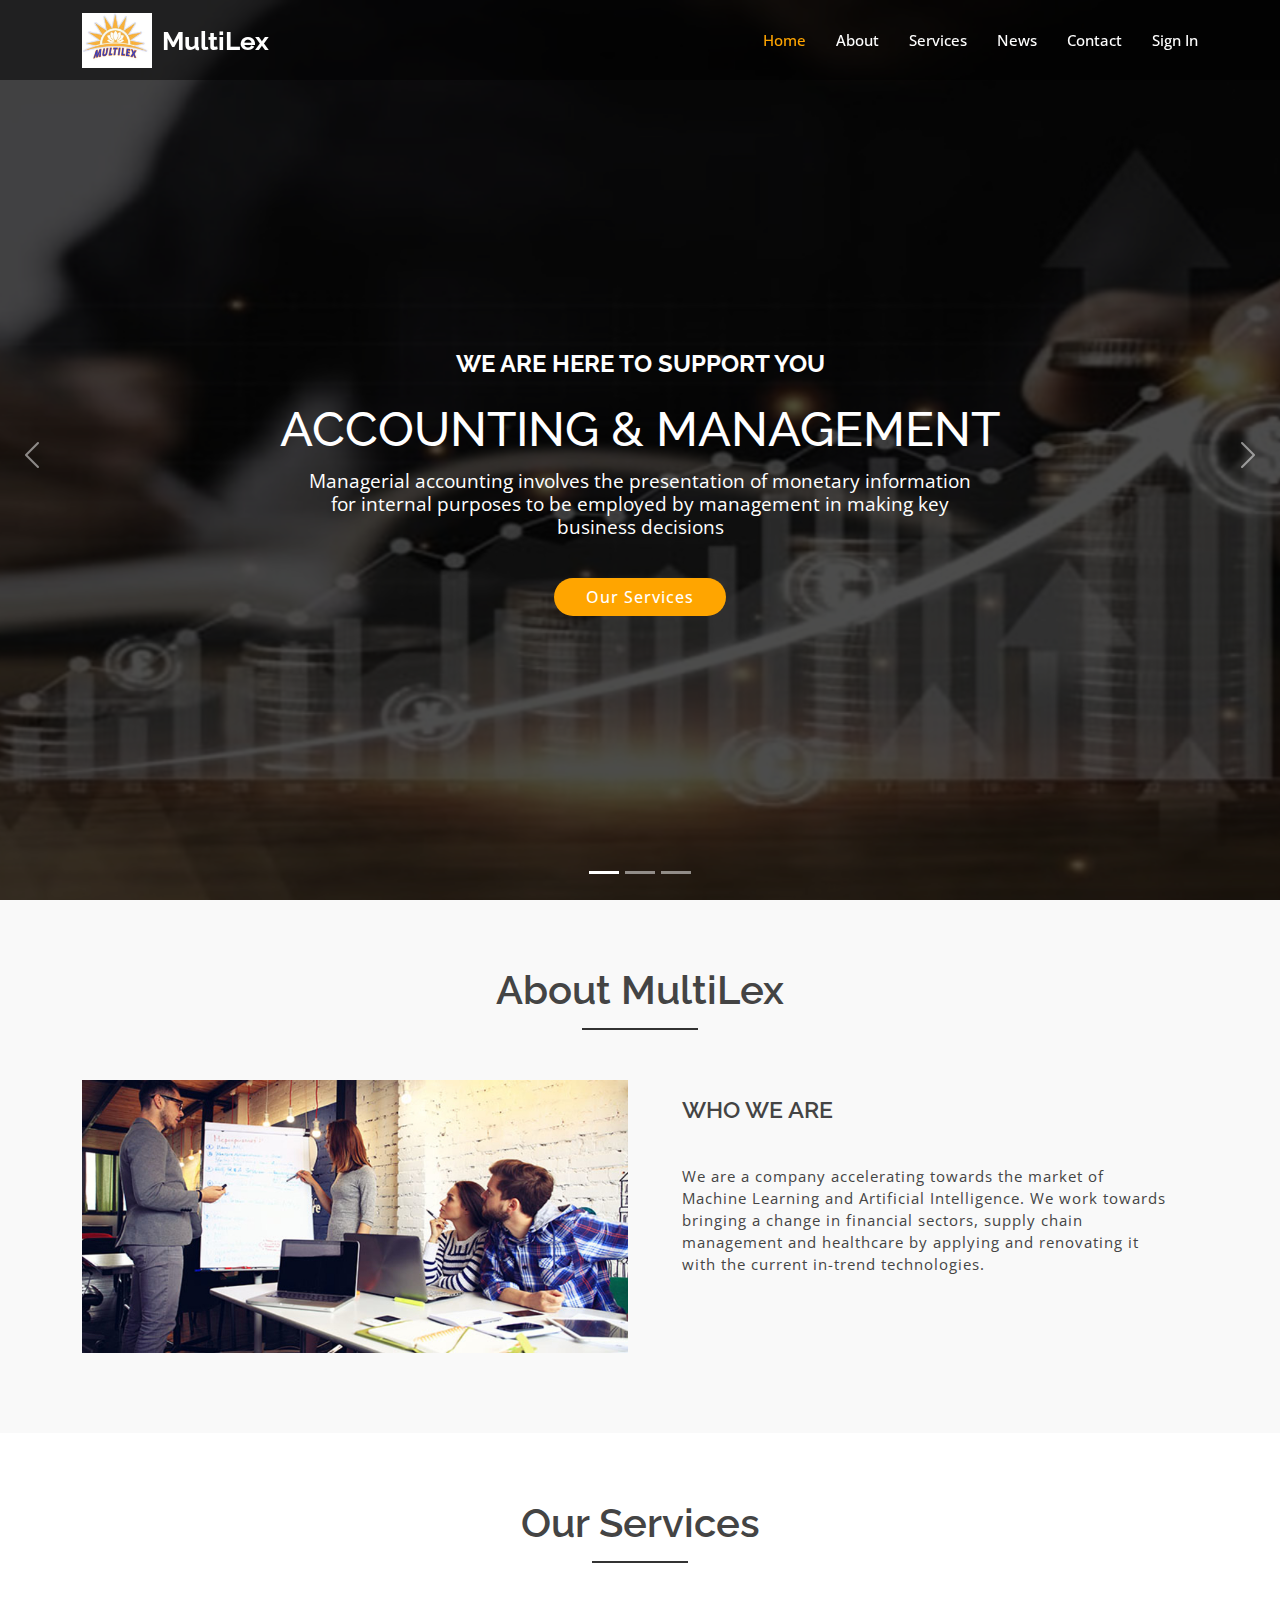
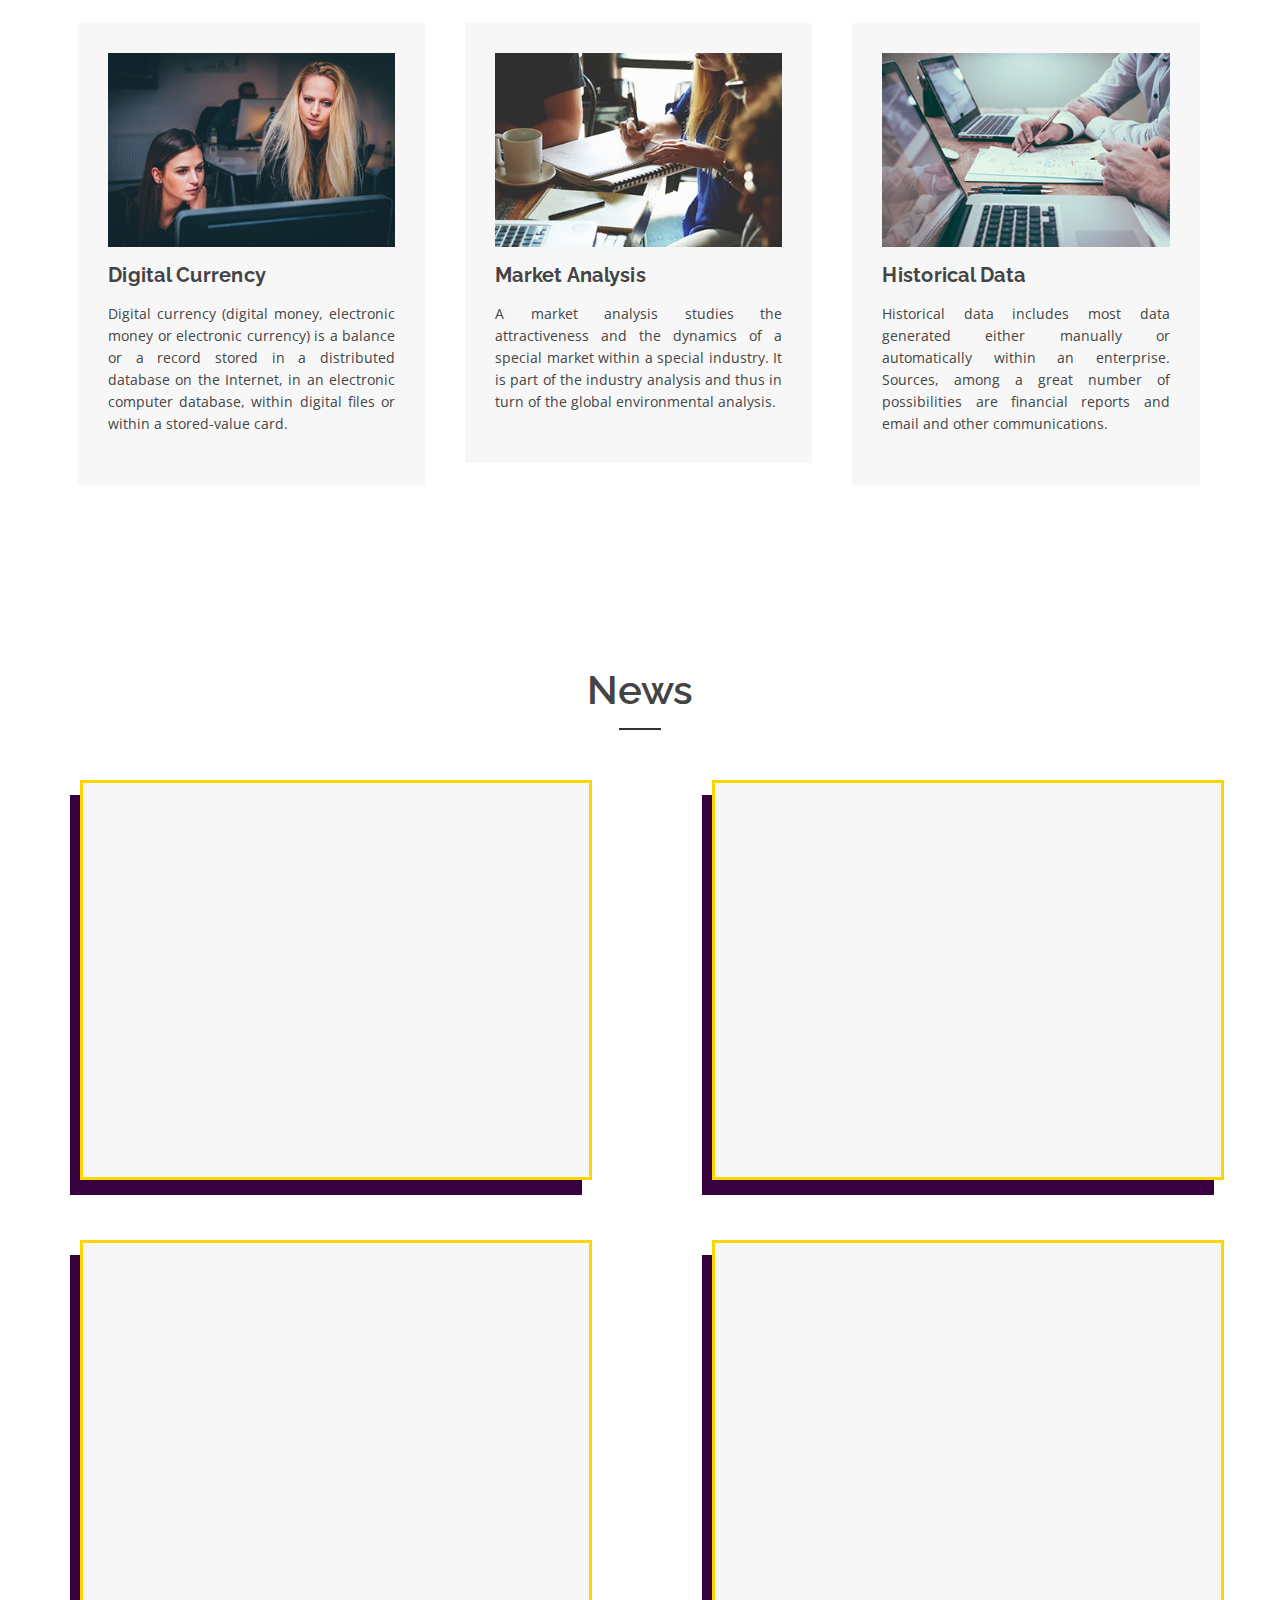
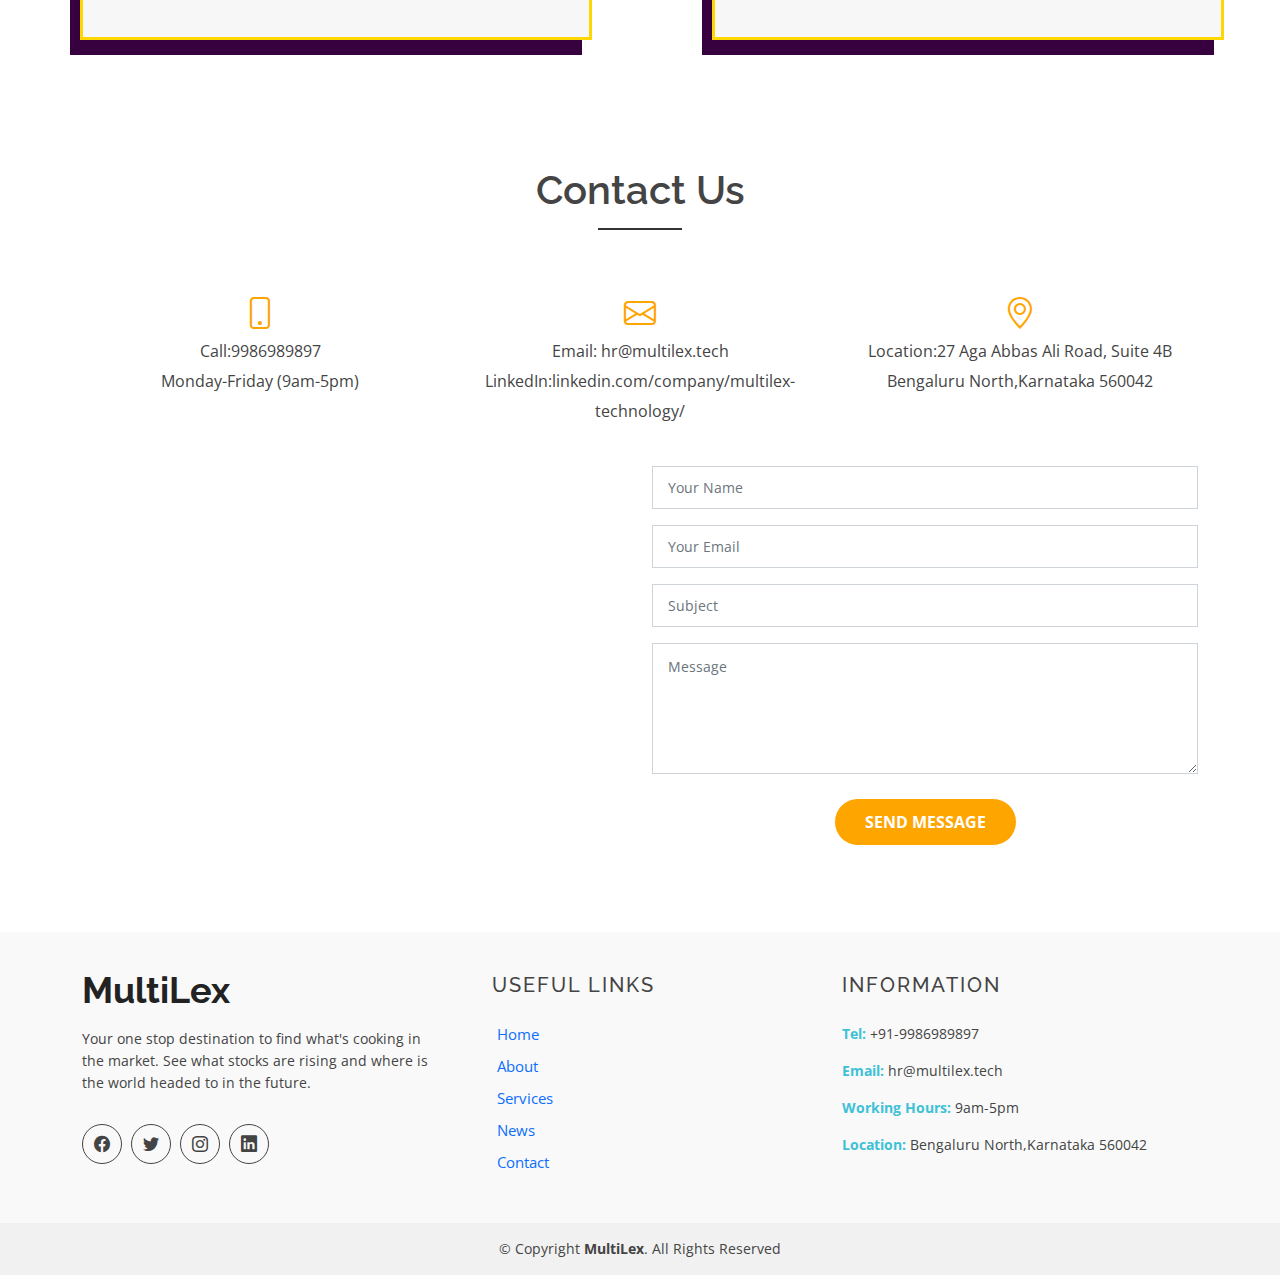
<file: index.html>
<!DOCTYPE html>
<html lang="en">

<head>

  <meta charset="utf-8">
  <meta content="width=device-width, initial-scale=1.0" name="viewport">

  <title>Multi-Lex</title>
  <meta content="" name="description">
  <meta content="" name="keywords">

  <!-- Favicons -->
  <link href="assets/img/multilexcropsmall.jpeg" rel="icon">
  <link href="assets/img/multilexcropbig.jpeg" rel="apple-touch-icon">

  <!-- Google Fonts -->
  <link href="https://fonts.googleapis.com/css?family=Open+Sans:300,400,400i,600,700|Raleway:300,400,400i,500,500i,700,800,900" rel="stylesheet">

  <!-- Vendor CSS Files -->
  <link href="assets/vendor/animate.css/animate.min.css" rel="stylesheet">
  <link href="assets/vendor/bootstrap/css/bootstrap.min.css" rel="stylesheet">
  <link href="assets/vendor/bootstrap-icons/bootstrap-icons.css" rel="stylesheet">
  <link href="assets/vendor/boxicons/css/boxicons.min.css" rel="stylesheet">
  <link href="assets/vendor/glightbox/css/glightbox.min.css" rel="stylesheet">
  <link href="assets/vendor/swiper/swiper-bundle.min.css" rel="stylesheet">

  <!-- Template Main CSS File -->
  <link href="assets/css/style.css" rel="stylesheet">
 <!-- <script src="https://www.google.com/recaptcha/api.js?render=6LfPHIMaAAAAAJAZADy9E6UQFbpDMAt2FbZanO_C"></script>-->

</head>

<body>

  <!-- ======= Header ======= -->
  <header id="header" class="fixed-top d-flex align-items-center">
    <div class="container d-flex justify-content-between">

      <div class="logo">
        <ul>
          <li><h1><a href="index.html">MultiLex</a></h1></li>
          <li><a href="index.html"><img  src="assets/img/multilexcrop.jpeg" alt="" style="width:70px;height:150px;" class="img-fluid"></a></li>
        </ul>
      </div>

      <nav id="navbar" class="navbar">
        <ul>
          <li><a class="nav-link scrollto active " href="#hero">Home</a></li>
          <li><a class="nav-link scrollto " href="#about">About</a></li>
          <li><a class="nav-link scrollto " href="#services">Services</a></li>
		  <li><a class="nav-link scrollto " href="#news">News</a></li> 
          <li><a class="nav-link scrollto " href="#contact">Contact</a></li>
<li><a class="nav-link scrollto " href="Login/index.html">Sign In</a></li>
        </ul>
        <i class="bi bi-list mobile-nav-toggle"></i>
      </nav><!-- .navbar -->

    </div>

  </header><!-- End Header -->

  <!-- ======= hero Section ======= -->
  <section id="hero">
    <div class="hero-container">
      <div id="heroCarousel" class="carousel slide carousel-fade" data-bs-ride="carousel" data-bs-interval="5000">

        <ol id="hero-carousel-indicators" class="carousel-indicators"></ol>

        <div class="carousel-inner" role="listbox">

			
          <div   class="carousel-item active" style="background-image: url(assets/img/hero-carousel/1.jpeg)">
            <div class="carousel-container">
              <div class="container">
                <h2 class="animate__animated animate__fadeInDown">WE ARE HERE TO SUPPORT YOU </h2>
				        <h1 class="animate__animated animate__fadeInUp"> ACCOUNTING & MANAGEMENT </h1>
                <p style="font-size:1.5vw;" class="animate__animated animate__fadeInUp" >Managerial accounting involves the presentation of monetary information for internal purposes to be employed by management in making key business decisions</p>
                <a href="#services" class="btn-get-started scrollto animate__animated animate__fadeInUp">Our Services</a>
              </div>
            </div>
          </div>

          <div  class="carousel-item" style="background-image: url(assets/img/hero-carousel/2.jpeg)">
            <div class="carousel-container">
              <div class="container">
                <h2 class="animate__animated animate__fadeInDown">WE HAVE A SOLID BACKGROUND</h2>
				        <h1 class="animate__animated animate__fadeInUp"> MARKET ANALYSIS & STATISTICS</h1>
                <p style="font-size:1.5vw;" class="animate__animated animate__fadeInUp">Market Analysis studies the attractiveness and the dynamics of a special market within a special industry</p>
                <a href="#about" class="btn-get-started scrollto animate__animated animate__fadeInUp">Learn More</a>
              </div>
            </div>
          </div>
			
			
          <div  class="carousel-item" style="background-image: url(assets/img/hero-carousel/3.jpeg)">
            <div class="carousel-container">
              <div class="container">
                <h2 class="animate__animated animate__fadeInDown">WE ARE READY TO HELP YOU</h2>
                <h1 class="animate__animated animate__fadeInUp">FINANCIAL ANALYSIS & CONSULTING</h1>
				        <p style="font-size:1.5vw;" class="animate__animated animate__fadeInUp"> Financial analysis is the process of evaluating businesses, projects, budgets, and other finance-related transactions to determine their performance and suitability</p>
                <a href="#contact" class="btn-get-started scrollto animate__animated animate__fadeInUp">Contact us</a>
              </div>
            </div>
          </div>
		  

        </div>

        <a class="carousel-control-prev" href="#heroCarousel" role="button" data-bs-slide="prev">
          <span class="carousel-control-prev-icon bi bi-chevron-left" aria-hidden="true"></span>
        </a>

        <a class="carousel-control-next" href="#heroCarousel" role="button" data-bs-slide="next">
          <span class="carousel-control-next-icon bi bi-chevron-right" aria-hidden="true"></span>
        </a>

      </div>
    </div>
  </section><!-- End Hero Section -->

  <main id="main">

    <!-- ======= About Section ======= -->
    <div id="about" class="about-area area-padding">
      <div class="container">
        <div class="row">
          <div class="col-md-12 col-sm-12 col-xs-12">
            <div class="section-headline text-center">
              <h2>About MultiLex</h2>
            </div>
          </div>
        </div>
        <div class="row">
          <!-- single-well start-->
          <div class="col-md-6 col-sm-6 col-xs-12">
            <div class="well-left">
              <div class="single-well">
                <a href="#">
                  <img src="assets/img/about/1.jpg" alt="">
                </a>
              </div>
            </div>
          </div>
          <!-- single-well end-->
          <div class="col-md-6 col-sm-6 col-xs-12">
            <div class="well-middle">
              <div class="single-well">
                <a href="#">
                  <h2 class="sec-head">WHO WE ARE</h2>
                </a>
                <p class="sec-p">
                  We are a company accelerating towards the market of Machine Learning and Artificial Intelligence.
                  We work towards bringing a change in financial sectors, supply chain management and healthcare by applying and renovating it with the current in-trend technologies.
                </p>
              </div>
            </div>
          </div>
          <!-- End col-->
        </div>
      </div>
    </div><!-- End About Section -->

    <!-- ======= Services Section ======= -->
    <div id="services" class="services-area area-padding">
      <div class="container">
        <div class="row">
          <div class="col-md-12 col-sm-12 col-xs-12">
            <div class="section-headline services-head text-center">
              <h2>Our Services</h2>
            </div>
          </div>
        </div>
        </div>
        <div class="block-c">
        <div class="row">
          <div class="columns">
              <div class="down-content">
                <img src="assets/img/service_01.jpg" alt="">
                <h4>Digital Currency</h4>
                <p>Digital currency (digital money, electronic money or electronic currency) is a balance or a record stored in a distributed database on the Internet, in an electronic computer database, within digital files or within a stored-value card.</p>
          </div>
        </div>
          <div class="columns">
              <div class="down-content">
            <img src="assets/img/service_02.jpg" alt="">
            <h4>Market Analysis</h4>
                <p>A market analysis studies the attractiveness and the dynamics of a special market within a special industry. It is part of the industry analysis and thus in turn of the global environmental analysis.</p>
          </div>
        </div>
          <div class="columns">
              <div class="down-content">
                <img src="assets/img/service_03.jpg" alt="">
            <h4>Historical Data</h4>
                <p>Historical data includes most data generated either manually or automatically within an enterprise. Sources, among a great number of possibilities are financial reports and email and other communications.</p>
          </div>
        </div>
        </div>
      </div>
        </div>
        <!-- End Services Section -->

		<!-- ======= News Section ======= -->
    <div id="news" class="news-area">
      <div class="news-inner area-padding">
        <div class="news-overly"></div>
        <div class="container ">
          <div class="row">
              <div class="section-headline text-center">
                <h2>News</h2>
              </div>
          </div>
        </div>
        <div class="suscribe-area">
          <div class="container">
            <div class="row">
              <h4>

                <script language="JavaScript" src="http://feedroll.com/rssviewer/feed2js.php?src=https%3A%2F%2Fwww.technicalanalysisofstocks.in%2Fblog%2Ffeed%2F&chan=title&num=3&desc=170&utf=y"  charset="UTF-8" type="text/javascript"></script>

                <noscript>
                <a href="http://feedroll.com/rssviewer/feed2js.php?src=https%3A%2F%2Fwww.technicalanalysisofstocks.in%2Fblog%2Ffeed%2F&chan=title&num=3&desc=170&utf=y&html=y">View RSS feed</a>
                </noscript>

              </h4>
            </div>
          </div>
        </div>
        <div class="suscribe-area">
          <div class="container">
            <div class="row">
              <h4>

                <script language="JavaScript" src="http://feedroll.com/rssviewer/feed2js.php?src=https%3A%2F%2Feconomictimes.indiatimes.com%2Fmarkets%2Fstocks%2Frssfeeds%2F2146842.cms&chan=title&num=3&desc=170&utf=y"  charset="UTF-8" type="text/javascript"></script>

                <noscript>
                <a href="http://feedroll.com/rssviewer/feed2js.php?src=https%3A%2F%2Feconomictimes.indiatimes.com%2Fmarkets%2Fstocks%2Frssfeeds%2F2146842.cms&chan=title&num=3&desc=170&utf=y&html=y">View RSS feed</a>
                </noscript>

              </h4>
            </div>
          </div>
        </div>
        <div class="suscribe-area">
          <div class="container">
            <div class="row">
              <h4>

                <script language="JavaScript" src="http://feedroll.com/rssviewer/feed2js.php?src=https%3A%2F%2Fwww.cnbc.com%2Fid%2F20409666%2Fdevice%2Frss%2Frss.html%3Fx%3D1&chan=title&num=3&desc=170&utf=y"  charset="UTF-8" type="text/javascript"></script>

                <noscript>
                <a href="http://feedroll.com/rssviewer/feed2js.php?src=https%3A%2F%2Fwww.cnbc.com%2Fid%2F20409666%2Fdevice%2Frss%2Frss.html%3Fx%3D1&chan=title&num=3&desc=170&utf=y&html=y">View RSS feed</a>
                </noscript>

              </h4>
            </div>
          </div>
        </div>
    <div class="suscribe-area">
          <div class="container">
            <div class="row">
              <h4>

                <script language="JavaScript" src="http://feedroll.com/rssviewer/feed2js.php?src=https%3A%2F%2Fwww.reddit.com%2Fr%2Fstocks%2F.rss&chan=title&num=3&desc=170&utf=y"  charset="UTF-8" type="text/javascript"></script>

                <noscript>
                <a href="http://feedroll.com/rssviewer/feed2js.php?src=https%3A%2F%2Fwww.reddit.com%2Fr%2Fstocks%2F.rss&chan=title&num=3&desc=170&utf=y&html=y">View RSS feed</a>
                </noscript>

              </h4>
            </div>
          </div>
        </div>
      </div>
    </div>
    <!-- End News Section -->


    <!-- ======= Contact Section ======= -->
    <div id="contact" class="contact-area">
      <div class="contact-inner area-padding">
        <div class="contact-overly"></div>
        <div class="container ">
          <div class="row">
            <div class="col-md-12 col-sm-12 col-xs-12">
              <div class="section-headline text-center">
                <h2>Contact us</h2>
              </div>
            </div>
          </div>
          <div class="row">
            <!-- Start contact icon column -->
            <div class="col-md-4">
              <div class="contact-icon text-center">
                <div class="single-icon">
                  <i class="bi bi-phone"></i>
                  <p>
                    Call:9986989897 <br>
                    <span>Monday-Friday (9am-5pm)</span>
                  </p>
                </div>
              </div>
            </div>
            <!-- Start contact icon column -->
            <div class="col-md-4">
              <div class="contact-icon text-center">
                <div class="single-icon">
                  <i class="bi bi-envelope"></i>
                  <p>
                    Email: hr@multilex.tech<br>
                    <span>LinkedIn:linkedin.com/company/multilex-technology/</span>
                  </p>
                </div>
              </div>
            </div>
            <!-- Start contact icon column -->
            <div class="col-md-4">
              <div class="contact-icon text-center">
                <div class="single-icon">
                  <i class="bi bi-geo-alt"></i>
                  <p>
                    Location:27 Aga Abbas Ali Road, Suite 4B<br>
                    <span>Bengaluru North,Karnataka 560042</span>
                  </p>
                </div>
              </div>
            </div>
          </div>
          <div class="row">

            <!-- Start Google Map -->
            <div class="col-md-6">
              <!-- Start Map -->
			  
              <iframe src="https://www.google.com/maps/embed?pb=!1m23!1m12!1m3!1d3887.886934735871!2d77.61738727209166!3d12.979082828255002!2m3!1f0!2f0!3f0!3m2!1i1024!2i768!4f13.1!4m8!3e6!4m0!4m5!1s0x3bae1685426f4c63%3A0xc8f27d87b5196a39!2s4B%2C%2027%2C%20Aga%20Abbas%20Ali%20Rd%2C%20Yellappa%20Chetty%20Layout%2C%20Sivanchetti%20Gardens%2C%20Halasuru%2C%20Karnataka%20560042!3m2!1d12.9785601!2d77.61780569999999!5e0!3m2!1sen!2sin!4v1615275254531!5m2!1sen!2sin" width="100%" height="380" frameborder="0" style="border:0;" allowfullscreen="" loading="lazy"></iframe>
              <!-- End Map -->
            </div>
            <!-- End Google Map -->

            <!-- Start  contact -->
            <div class="col-md-6">
              <div class="form contact-form">
                <form action="https://formsubmit.co/multilextechnologyqueries@gmail.com" method="post" role="form"   class="php-email-form">
                  <div class="form-group">
                    <input type="text" name="name" class="form-control" id="name" placeholder="Your Name" required>
                  </div>
                  <div class="form-group mt-3">
                    <input type="email" class="form-control" name="email" id="email" placeholder="Your Email" required>
                  </div>
                  <div class="form-group mt-3">
                    <input type="text" class="form-control" name="subject" id="subject" placeholder="Subject" required>
                  </div>
                  <div class="form-group mt-3">
                    <textarea class="form-control" name="message" rows="5" placeholder="Message" required></textarea>
                  </div>
                 <div class="my-3">
                    <div class="loading">Loading</div>
                    <div class="error-message"></div>
                    <div class="sent-message">Your message has been sent. Thank you!</div>
                  </div>
				  <input type="hidden" name="_captcha" value="false">
				  <input type="text" name="_honey" style="display:none">
				  <input type="hidden" name="_template" value="table">
				
                  <div class="text-center"><button type="submit" name="submit">Send Message</button></div>
                </form>
                
              </div>
            </div>
            <!-- End Left contact -->
          </div>
        </div>
      </div>
    </div><!-- End Contact Section -->

  </main><!-- End #main -->

  <!-- ======= Footer ======= -->
  <footer>
    <div class="footer-area">
      <div class="container">
        <div class="row">
          <div class="col-md-4">
            <div class="footer-content">
              <div class="footer-head">
                <div class="footer-logo">
                  <h2>MultiLex</h2>
                </div>

                <p>Your one stop destination to find what's cooking in the market. See what stocks are rising and where is the world headed to in the future.</p>
                <div class="footer-icons">
                  <ul>
                    <li>
                      <a href="#"><i class="bi bi-facebook"></i></a>
                    </li>
                    <li>
                      <a href="#"><i class="bi bi-twitter"></i></a>
                    </li>
                    <li>
                      <a href="#"><i class="bi bi-instagram"></i></a>
                    </li>
                    <li>
                      <a href="#"><i class="bi bi-linkedin"></i></a>
                    </li>
                  </ul>
                </div>
              </div>
            </div>
          </div>
          
          <!-- end single footer -->
          <div class="col-md-4">
            <div class="footer-content">
              <div class="footer-head">
                <h4 class="ulinksh">Useful Links</h4>
                <div class="ulinksl">
                  <ul>
                    <li><a href="#home">Home</a></li>
                    <li><a href="#about">About</a></li>
                    <li><a href="#services">Services</a></li>
                    <li><a href="#news">News</a></li>
                    <li><a href="#contact">Contact</a></li>
                </ul>
                </div>
              </div>
            </div>
          </div>
          <!-- end single footer -->
          <div class="col-md-4">
            <div class="footer-content">
              <div class="footer-head">
                <h4>information</h4>
                <p>
                  
                </p>
                <div class="footer-contacts">
                  <p><span>Tel:</span> +91-9986989897</p>
                  <p><span>Email:</span> hr@multilex.tech</p>
                  <p><span>Working Hours:</span> 9am-5pm</p>
                  <p><span>Location:</span> Bengaluru North,Karnataka 560042</p>
                </div>
              </div>
            </div>
          </div>
        </div>
      </div>
    </div>
    <div class="footer-area-bottom">
      <div class="container">
        <div class="row">
          <div class="col-md-12 col-sm-12 col-xs-12">
            <div class="copyright text-center">
              <p>
                &copy; Copyright <strong>MultiLex</strong>. All Rights Reserved
              </p>
            </div>
          </div>
        </div>
      </div>
    </div>
	
  </footer><!-- End  Footer -->

  <div id="preloader"></div>
  <a href="#" class="back-to-top d-flex align-items-center justify-content-center"><i class="bi bi-arrow-up-short"></i></a>

  <!-- Vendor JS Files -->
  <script src="assets/vendor/bootstrap/js/bootstrap.bundle.min.js"></script>
  <script src="assets/vendor/glightbox/js/glightbox.min.js"></script>
  <script src="assets/vendor/isotope-layout/isotope.pkgd.min.js"></script>
  <script src="assets/vendor/php-email-form/validate.js"></script>
  <script src="assets/vendor/swiper/swiper-bundle.min.js"></script>

  <!-- Template Main JS File -->
  <script src="assets/js/main.js"></script>

</body>

</html>
</file>
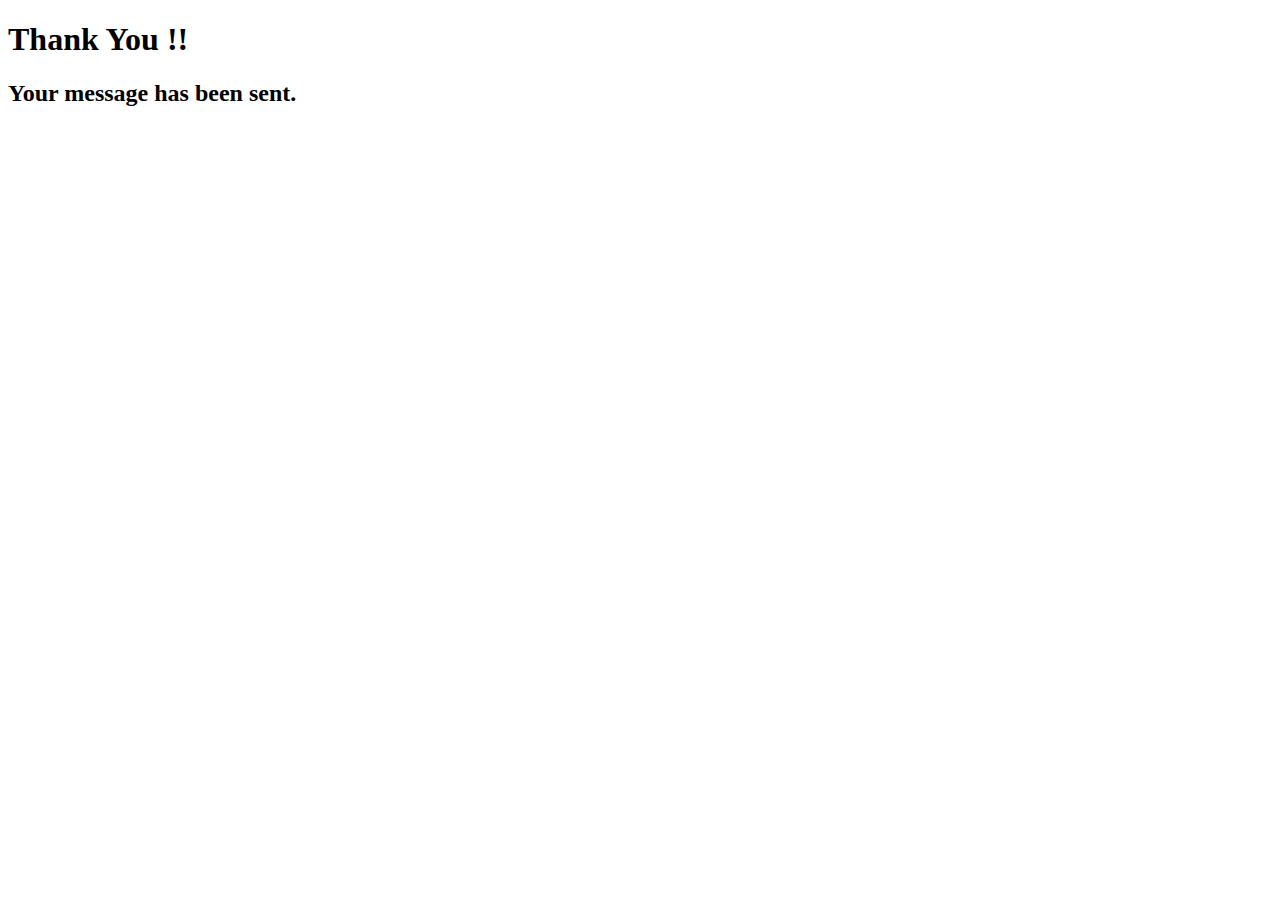
<file: thanks.html>
<!DOCTYPE html>
<html lang="en">

<head>

  <meta charset="utf-8">
  <meta content="width=device-width, initial-scale=1.0" name="viewport">

  <title>Multi-Lex</title>
  <meta content="" name="description">
  <meta content="" name="keywords">

  <!-- Favicons -->
  <link href="assets/img/multilexcropsmall.jpeg" rel="icon">
  <link href="assets/img/multilexcropbig.jpeg" rel="apple-touch-icon">
 </head>
 <body>
	
	<h1><b> Thank You !!</b></h1>
	<h2><b> Your message has been sent. </b></h2>
</body>

</html>
</file>
<file: assets/css/style.css>
html, body {
  height: 100%;
}

.floatleft {
  float: left;
}

.floatright {
  float: right;
}

.alignleft {
  float: left;
  margin-right: 15px;
  margin-bottom: 15px;
}

.alignright {
  float: right;
  margin-left: 15px;
  margin-bottom: 15px;
}

.aligncenter {
  display: block;
  margin: 0 auto 15px;
}

a:focus {
  outline: 0px solid;
}

img {
  max-width: 100%;
  height: auto;
}

.fix {
  overflow: hidden;
}

p {
  margin: 0 0 15px;
  color: #444;
}

h1, h2, h3, h4, h5, h6 {
  font-family: 'Raleway', sans-serif;
  margin: 0 0 15px;
  color: #444;
  font-weight: 500;
}

h1 {
  font-size: 48px;
  line-height: 50px;
}

h2 {
  font-size: 38px;
  line-height: 40px;
}

h3 {
  font-size: 30px;
  line-height: 32px;
}

h4 {
  font-size: 24px;
  line-height: 26px;
}

h5 {
  font-size: 20px;
  line-height: 22px;
}

h6 {
  font-size: 16px;
  line-height: 20px;
}

a {
  transition: all 0.3s ease 0s;
  text-decoration: none;
}

a:hover {
  color:#FFA500;
  text-decoration: none;
}

a:active, a:hover {
  outline: 0 none;
}

body {
  background: #fff none repeat scroll 0 0;
  color: #444;
  font-family: 'Open Sans', sans-serif;
  font-size: 14px;
  text-align: left;
  overflow-x: hidden;
  line-height: 22px;
}

/*--------------------------------------------------------------
# Back to top button
--------------------------------------------------------------*/
.back-to-top {
  position: fixed;
  visibility: hidden;
  opacity: 0;
  right: 15px;
  bottom: 15px;
  z-index: 996;
  background: #FFA500;
  width: 40px;
  height: 40px;
  transition: all 0.4s;
}

.back-to-top i {
  font-size: 28px;
  color: #fff;
  line-height: 0;
}

.back-to-top:hover {
  background: #FFA500;
  color: #fff;
}

.back-to-top.active {
  visibility: visible;
  opacity: 1;
}

.clear {
  clear: both;
}

ul {
  list-style: outside none none;
  margin: 0;
  padding: 0;
}

input, select, textarea, input[type="text"], input[type="date"], input[type="url"], input[type="email"], input[type="password"], input[type="tel"], button, button[type="submit"] {
  -moz-appearance: none;
  box-shadow: none !important;
}

div#preloader {
  position: fixed;
  left: 0;
  top: 0;
  z-index: 99999;
  width: 100%;
  height: 100%;
  overflow: visible;
  background: #fff url("../img/preloader.gif") no-repeat center center;
}

::-moz-selection {
  background: #3EC1D5;
  text-shadow: none;
}

::selection {
  background: #3EC1D5;
  text-shadow: none;
}

.area-padding {
  padding: 70px 0px 80px;
}

.area-padding-2 {
  padding: 70px 0px 50px;
}

.padding-2 {
  padding-bottom: 90px;
}

.section-headline h2 {
  display: inline-block;
  font-size: 40px;
  font-weight: 600;
  margin-bottom: 70px;
  position: relative;
  text-transform: capitalize;
}

.section-headline h2::after {
  border: 1px solid #333;
  bottom: -20px;
  content: "";
  left: 0;
  margin: 0 auto;
  position: absolute;
  right: 0;
  width: 40%;
}

.sec-head {
  display: inline-block;
  font-size: 17px;
  font-weight: 600;
  margin-bottom: 0;
  padding: 0 0 10px;
  text-transform: uppercase;
  transition: all 0.4s ease 0s;
}

/*--------------------------------------------------------------
# Header
--------------------------------------------------------------*/
#header {
  height: 80px;
  transition: all 0.5s;
  z-index: 997;
  transition: all 0.5s;
  background: rgba(0, 0, 0, 0.5);
}

#header.header-scrolled {
  background: rgba(0, 0, 0, 0.8);
  height: 64px;
}

#header .logo ul li{
  display: block;
  float: right;
}

#header .logo h1 {
  font-size: 26px;
  margin: 0;
  padding-top: 15px;
  padding-left: 10px;  
  line-height: 1;
  font-weight: bold;
}

#header .logo h1 a, #header .logo h1 a:hover {
  color: white;
  text-decoration: none;
}

#header .logo img {
  float: left;
  padding: 0;
  margin: 0;
  max-height: 55px;
}

@media (max-width: 768px) {
  #header {
    height: 64px;
    background: rgba(0, 0, 0, 0.8);
  }
  #header .logo h1 {
    font-size: 28px;
  }
}

.header-bg {
  background: url(../img/background/page-header.jpg);
  background-repeat: no-repeat;
  background-size: cover;
  background-position: top center;
  padding: 120px 0 60px;
}

.header-bg::before {
  content: "";
  position: absolute;
  left: 0;
  right: 0;
  top: 0;
  bottom: 0;
  background: rgba(0, 0, 0, 0.7);
}

@media (min-width: 1025px) {
  .header-bg {
    background-attachment: fixed;
  }
}

/*--------------------------------------------------------------
# Navigation Menu
--------------------------------------------------------------*/
/**
* Desktop Navigation 
*/
.navbar {
  padding: 0;
}

.navbar ul {
  margin: 0;
  padding: 0;
  display: flex;
  list-style: none;
  align-items: center;
}

.navbar li {
  position: relative;
}

.navbar a {
  display: flex;
  align-items: center;
  justify-content: space-between;
  padding: 10px 0 10px 30px;
  font-size: 15px;
  font-weight: 500;
  color: #fff;
  white-space: nowrap;
  transition: 0.3s;
}

.navbar a i {
  font-size: 12px;
  line-height: 0;
  margin-left: 5px;
}

.navbar a:hover, .navbar .active, .navbar li:hover > a {
  color:#FFA500; 
}

.navbar .dropdown ul {
  display: block;
  position: absolute;
  left: 14px;
  top: calc(100% + 30px);
  margin: 0;
  padding: 10px 0;
  z-index: 99;
  opacity: 0;
  visibility: hidden;
  background: #fff;
  box-shadow: 0px 0px 30px rgba(127, 137, 161, 0.25);
  transition: 0.3s;
}

.navbar .dropdown ul li {
  min-width: 200px;
}

.navbar .dropdown ul a {
  padding: 10px 20px;
  font-size: 14px;
  text-transform: none;
  color: #0d2529;
}

.navbar .dropdown ul a i {
  font-size: 12px;
}

.navbar .dropdown ul a:hover, .navbar .dropdown ul .active:hover, .navbar .dropdown ul li:hover > a {
  color: #FFA500;
}

.navbar .dropdown:hover > ul {
  opacity: 1;
  top: 100%;
  visibility: visible;
}

.navbar .dropdown .dropdown ul {
  top: 0;
  left: calc(100% - 30px);
  visibility: hidden;
}

.navbar .dropdown .dropdown:hover > ul {
  opacity: 1;
  top: 0;
  left: 100%;
  visibility: visible;
}

@media (max-width: 1366px) {
  .navbar .dropdown .dropdown ul {
    left: -90%;
  }
  .navbar .dropdown .dropdown:hover > ul {
    left: -100%;
  }
}

/**
* Mobile Navigation 
*/
.mobile-nav-toggle {
  color: #fff;
  font-size: 28px;
  cursor: pointer;
  display: none;
  line-height: 0;
  transition: 0.5s;
}

@media (max-width: 991px) {
  .mobile-nav-toggle {
    display: block;
  }
  .navbar ul {
    display: none;
  }
}

.navbar-mobile {
  position: fixed;
  overflow: hidden;
  top: 0;
  right: 0;
  left: 0;
  bottom: 0;
  background: rgba(1, 2, 2, 0.9);
  transition: 0.3s;
  z-index: 999;
}

.navbar-mobile .mobile-nav-toggle {
  position: absolute;
  top: 15px;
  right: 15px;
}

.navbar-mobile ul {
  display: block;
  position: absolute;
  top: 55px;
  right: 15px;
  bottom: 15px;
  left: 15px;
  padding: 10px 0;
  background-color: #fff;
  overflow-y: auto;
  transition: 0.3s;
}

.navbar-mobile a {
  padding: 10px 20px;
  font-size: 15px;
  color: #0d2529;
}

.navbar-mobile a:hover, .navbar-mobile .active, .navbar-mobile li:hover > a {
  color: #FFA500;
}

.navbar-mobile .getstarted {
  margin: 15px;
}

.navbar-mobile .dropdown ul {
  position: static;
  display: none;
  margin: 10px 20px;
  padding: 10px 0;
  z-index: 99;
  opacity: 1;
  visibility: visible;
  background: #fff;
  box-shadow: 0px 0px 30px rgba(127, 137, 161, 0.25);
}

.navbar-mobile .dropdown ul li {
  min-width: 200px;
}

.navbar-mobile .dropdown ul a {
  padding: 10px 20px;
}

.navbar-mobile .dropdown ul a i {
  font-size: 12px;
}

.navbar-mobile .dropdown ul a:hover, .navbar-mobile .dropdown ul .active:hover, .navbar-mobile .dropdown ul li:hover > a {
  color: #FFA500;
}

.navbar-mobile .dropdown > .dropdown-active {
  display: block;
}

/*--------------------------------------------------------------
# Hero Section
--------------------------------------------------------------*/
#hero {
  width: 100%;
  height: 100vh;
  background: #000;
  overflow: hidden;
  position: relative;
}

@media (max-height: 500px) {
  #hero {
    height: 150vh;
  }
}

#hero .carousel, #hero .carousel-inner, #hero .carousel-item, #hero .carousel-item::before {
  position: absolute;
  top: 0;
  right: 0;
  left: 0;
  bottom: 0;
}

#hero .carousel-item {
  background-size: cover;
  background-position: center;
  background-repeat: no-repeat;
}

#hero .carousel-item::before {
  content: '';
  background-color: rgba(0, 0, 0, 0.7);
}

#hero .carousel-container {
  display: flex;
  justify-content: center;
  align-items: center;
  position: absolute;
  bottom: 0;
  top: 70px;
  left: 50px;
  right: 50px;
}

#hero .container {
  text-align: center;
}

#hero h2 {
  color: #fff;
  margin-bottom: 20px;
  font-size: 24px;
  font-weight: 700;
}

#hero h1{
  color: #fff;
}

@media (max-width: 768px) {
  #hero h2 {
    font-size: 20px;
    line-height: 1.2;
  }
}

#hero p {
  width: 80%;
  font-size: 38px;
  line-height: 1.2;
  margin: 0 auto 30px auto;
  color: #fff;
}

@media (min-width: 1024px) {
  #hero p {
    width: 60%;
  }
}

@media (max-width: 768px) {
  #hero p {
    font-size: 100px;
    line-height: 1.2;
  }
}


	

#hero .carousel-fade {
  overflow: hidden;
}

#hero .carousel-fade .carousel-inner .carousel-item {
  transition-property: opacity;
}

#hero .carousel-fade .carousel-inner .carousel-item,
#hero .carousel-fade .carousel-inner .active.carousel-item-start,
#hero .carousel-fade .carousel-inner .active.carousel-item-end {
  opacity: 0;
}

#hero .carousel-fade .carousel-inner .active,
#hero .carousel-fade .carousel-inner .carousel-item-next.carousel-item-start,
#hero .carousel-fade .carousel-inner .carousel-item-prev.carousel-item-end {
  opacity: 1;
  transition: 0.5s;
}

#hero .carousel-fade .carousel-inner .carousel-item-next,
#hero .carousel-fade .carousel-inner .carousel-item-prev,
#hero .carousel-fade .carousel-inner .active.carousel-item-start,
#hero .carousel-fade .carousel-inner .active.carousel-item-end {
  left: 0;
  transform: translate3d(0, 0, 0);
}

#hero .carousel-control-prev, #hero .carousel-control-next {
  width: 10%;
}

@media (min-width: 1024px) {
  #hero .carousel-control-prev, #hero .carousel-control-next {
    width: 5%;
  }
}

#hero .carousel-control-next-icon, #hero .carousel-control-prev-icon {
  background: none;
  font-size: 32px;
  line-height: 1;
}

#hero .carousel-indicators li {
  cursor: pointer;
}

#hero .btn-get-started {
  font-weight: 500;
  font-size: 16px;
  letter-spacing: 1px;
  display: inline-block;
  padding: 8px 32px;
  border-radius: 50px;
  transition: 0.5s;
  margin: 10px;
  color: #fff;
 background:#FFA500;
}

#hero .btn-get-started:hover {
  background: #fff;
  color:#FFA500;
}

/*--------------------------------------------------------------
# About
--------------------------------------------------------------*/
.about-area {
  background-color: #f9f9f9;
}

.single-well > a {
  display: block;
}

.single-well a h2{
  display: block;
  padding-left: 30px;
  padding-top: 10px;
  font-size: 23px;
}

.single-well h2 {
  color: #444;
  display: block;
  padding: 5px 0;
}

.single-well ul li i {
  color: #3EC1D5;
  margin-right: 5px;
  font-size: 18px;
}

.single-well p {
  color: #444;
  display: block;
  padding: 30px;
  letter-spacing: 1px;
  font-size: 15px;
}

/*--------------------------------------------------------------
# Services
--------------------------------------------------------------*/
.services-icon {
  color: #444;
  display: inline-block;
  font-size: 36px;
  line-height: 36px;
  margin-bottom: 20px;
}

.section-headline.services-head > h2 {
  margin-bottom: 25px;
}

.block-c{
  margin-left: 80px;
}

.block-c .row .columns{
  float: right;
  width: 30%;
  padding: 10px;
  margin-right:20px;
  padding-top: 55px;
}

.block-c .row .columns .down-content {
  background-color: #f7f7f7;
  padding: 30px;
  display: block;
  margin-bottom: 25px;
}

.block-c .row .columns .down-content img{
  width: 100%;
  overflow: hidden;
  padding-bottom: 15px;
}

.block-c .row .columns .down-content h4 {
  font-size: 20px;
  font-weight: 700;
  letter-spacing: 0.25px;
  margin-bottom: 15px;
}

.block-c .row .columns .down-content p {
  margin-bottom: 20px;
  text-align: justify;
}

/*--------------------------------------------------------------
# News
--------------------------------------------------------------*/
.news-area{
  height: auto;
  width: 100%;
  /*background-image: linear-gradient(#ffff99, #ffffcc);
*/}

.suscribe-area {
  width: 40%;
  height: 400px;
  margin-left: 80px;
  margin-right: 40px;
  margin-bottom: 60px;
  padding-bottom: 20px;
  border: solid 3px gold;
  background-color: #f7f7f7;
  padding: 20px 0;
  display: block;
  float: left;
  box-shadow: -10px 15px #370140;
}

.suscribe-area h4{
  font-size: 14px;
}

/*--------------------------------------------------------------
# Contact
--------------------------------------------------------------*/
.contact-area {
  clear: both;
  height: auto;
  width: 100%;
}

.contact-content {
  padding: 100px;
  background: #000 none repeat scroll 0 0;
}

.contact-content-right {
  padding: 100px;
}

.single-icon i {
  font-size: 32px;
  width: 50px;
  height: 50px;
  line-height: 56px;
  border-radius: 50%;
  margin-bottom: 30px;
  color: #ffa500;
}

.single-icon p {
  font-size: 16px;
  line-height: 30px;
}

.contact-icon {
  margin-bottom: 40px;
}

#google-map {
  height: 370px;
  margin-bottom: 20px;
}

.php-email-form .validate {
  display: none;
  color: red;
  margin: 0;
  font-weight: 400;
  font-size: 13px;
}

.php-email-form .error-message {
  display: none;
  color: #fff;
  background: #ed3c0d;
  text-align: center;
  padding: 15px;
  font-weight: 600;
}

.php-email-form .sent-message {
  display: none;
  color: #fff;
  background: #18d26e;
  text-align: center;
  padding: 15px;
  font-weight: 600;
}

.php-email-form .loading {
  display: none;
  background: #fff;
  text-align: center;
  padding: 15px;
}

.php-email-form .loading:before {
  content: "";
  display: inline-block;
  border-radius: 50%;
  width: 24px;
  height: 24px;
  margin: 0 10px -6px 0;
  border: 3px solid #18d26e;
  border-top-color: #eee;
  -webkit-animation: animate-loading 1s linear infinite;
  animation: animate-loading 1s linear infinite;
}

.php-email-form input, .php-email-form textarea {
  border-radius: 0;
  box-shadow: none;
  font-size: 14px;
}

.php-email-form input:focus, .php-email-form textarea:focus {
  border-color: #ffa500;
}

.php-email-form input {
  padding: 10px 15px;
}

.php-email-form textarea {
  padding: 12px 15px;
}

.php-email-form button[type="submit"] {
  background: rgba(0, 0, 0, 0) none repeat scroll 0 0;
  border: 1px solid #ffffff;
  color: #ffffff;
  background-color:#ffa500;
  font-size: 16px;
  font-weight: 700;
  margin-top: 8px;
  padding: 12px 30px;
  text-transform: uppercase;
  transition: all 0.3s ease 0s;
  border-radius: 30px;
}

@-webkit-keyframes animate-loading {
  0% {
    transform: rotate(0deg);
  }
  100% {
    transform: rotate(360deg);
  }
}

@keyframes animate-loading {
  0% {
    transform: rotate(0deg);
  }
  100% {
    transform: rotate(360deg);
  }
}

/*--------------------------------------------------------------
# Footer
--------------------------------------------------------------*/
.footer-area {
  padding: 40px 0;
  background: #f9f9f9;
}

.footer-head p {
  color: #444;
}

.footer-head h4 {
  color: #444;
  font-size: 20px;
  letter-spacing: 2px;
  padding-bottom: 10px;
  text-transform: uppercase;
}

.ulinksh{
  padding-left: 30px;
}

.ulinksl ul li{
  padding-left: 35px;
  padding-bottom: 10px;
  font-size: 15px;
}

.footer-logo {
  padding-bottom: 20px;
}

.footer-logo h2 {
  color: #222;
  padding: 0;
  margin: 0;
  font-size: 36px;
  font-weight: bold;
  line-height: 1;
}

.footer-logo h2 span {
  color: #3ec1d5;
}

.footer-icons ul li {
  display: inline-block;
}

.footer-icons ul li a {
  border: 1px solid #444;
  color: #444;
  display: block;
  font-size: 16px;
  height: 40px;
  line-height: 38px;
  margin-right: 5px;
  text-align: center;
  width: 40px;
  border-radius: 50%;
  display: flex;
  align-items: center;
  justify-content: center;
  line-height: 0;
}

.footer-icons ul li a i {
  line-height: 0;
}

.footer-icons {
  margin-top: 30px;
}

.footer-contacts p span {
  color: #3EC1D5;
  font-weight: 700;
}

.popular-tag ul li {
  display: inline-block;
}

.footer-content {
  display: block;
  overflow: hidden;
}

.popular-tag ul li a:hover, .footer-icons ul li a:hover {
  background: #3EC1D5;
  border: 1px solid #3EC1D5;
  color: #fff;
}

.popular-tag ul li a {
  border: 1px solid #444;
  border-radius: 30px;
  color: #444;
  font-size: 13px;
  display: block;
  font-weight: 600;
  margin: 5px 3px;
  position: relative;
  text-decoration: none;
  text-transform: capitalize;
  transition: all 0.4s ease 0s;
  width: 70px;
}

.footer-area-bottom {
  background: #f1f1f1 none repeat scroll 0 0;
  padding: 15px 0;
}

.copyright-text a:hover {
  text-decoration: underline;
  color: #3EC1D5;
}

.copyright-text a {
  color: #444;
}

.copyright > p {
  margin-bottom: 0;
  color: #444;
}

.copyright a, .credits a {
  color: #3EC1D5;
}

.credits {
  padding-top: 5px;
  text-align: center;
}

/*--------------------------------------------------------------
# Responsive
--------------------------------------------------------------*/
@media (min-width: 1920px) {
  .work-right-text {
    padding: 150px 150px;
  }
  .block-c{
    margin-left: 70px;
  }
  .ulinksh{
    padding-left: 30px;
  }

  .ulinksl ul li{
    padding-left: 35px;
    padding-bottom: 10px;
    font-size: 15px;
  }
  .suscribe-area {
    width: 80%;
    margin:0px 200px;
    padding-bottom: 20px;
    border: dashed 2px #FFA500;
    padding: 5px 0;
  }

  .suscribe-area h4{
    font-size: 20px;
  }
}

/* Normal desktop :992px. */
@media (min-width: 992px) and (max-width: 1169px) {
  .slider-content {
    padding: 146px 0;
  }
  .work-right-text {
    padding: 40px 0;
  }
  .work-right-text h2 {
    font-size: 18px;
    line-height: 28px;
  }
}

/* Tablet desktop :768px. */
@media (min-width: 768px) and (max-width: 991px) {
  .block-c .row .columns{
    width: 30%;
    padding: 8px;
    margin-right:22px;
    padding-top: 55px;
  }
  .block-c .row .columns .down-content p {
    margin-bottom: 20px;
    text-align: justify-all;
  }

  [iframe] {
    width: 50%;
    height: auto;
  }
  .suscribe-area {
    width: 100%;
    padding-bottom: 20px;
    border: dashed 2px #FFA500;
    margin: 0px;
  }

  .suscribe-area h4{
    font-size: 10px;
  }
  .layer-1-1 h2 {
    font-size: 24px;
  }
  .layer-1-2 h1 {
    font-size: 31px;
    line-height: 38px;
    padding: 0px 30px;
  }
  .tab-menu ul.nav li a {
    padding: 10px 16px;
  }
  .suscribe-input input {
    width: 60%;
  }
  .suscribe-input button {
    width: 40%;
  }
  .sus-btn {
    margin-left: 0;
  }
  .work-right-text h5 {
    font-size: 14px;
    line-height: 22px;
  }
  .work-right-text {
    padding: 36px 0;
  }
  .work-right-text h2 {
    font-size: 14px;
    line-height: 22px;
  }
  .work-right-text .ready-btn {
    font-size: 13px;
    padding: 7px 20px;
    margin-top: 5px;
  }
  .widget-product a img {
    display: block;
    float: none;
    width: 100%;
  }
  .widget-product .product-info {
    display: block;
    float: none;
    padding-left: 0;
    width: 100%;
    margin-top: 20px;
  }
  .map-column {
    margin-left: 0;
    padding-right: 40px;
  }
  .post-information .entry-meta {
    font-size: 13px;
    padding: 5px 0;
  }
  .post-information .entry-meta span a {
    padding: 4px 0;
  }
  .service-pic {
    margin-bottom: 30px;
    text-align: center;
  }
  .single-add-itms {
    width: 50%;
  }
  .left-sidebar-title > h4 {
    font-size: 18px;
  }
  .contact-form {
    margin-top: 0px;
  }
  .search-option input {
    width: 67%;
  }
  .block-c{
   margin-left: 32px;
  }
  .ulinksh{
    padding-left: 15px;
  }

  .ulinksl ul li{
    padding-left: 19px;
    padding-bottom: 5px;
    font-size: 15px;
  }
  .single-well a h2{
    display: block;
    padding-left: 0px;
    padding-top: 0px;
    font-size: 18px;
  }
  .single-well p {
    color: #444;
    display: block;
    padding: 0px;
    font-size: 12px;
  }
  .news-area{
    height: auto;
    width: 100%;
    /*background-image: linear-gradient(#ffff99, #ffffcc);
  */}

  .suscribe-area {
    width: 70%;
    height: 400px;
    margin-left: 137px;
    margin-right: 40px;
    margin-bottom: 60px;
    padding-bottom: 20px;
    border: solid 3px gold;
    background-color: #f7f7f7;
    padding: 20px 0;
    display: block;
    float: left;
    box-shadow: -10px 15px #370140;
  }

  .suscribe-area h4{
    font-size: 14px;
  }
}

/* small mobile :320px. */
@media (max-width: 767px) {
  .suscribe-area {
    width: 100%;
    padding-bottom: 20px;
    border: dashed 2px #FFA500;
    margin: 0px;
  }

  .suscribe-area h4{
    font-size: 10px;
  }
  .slider-area {
    margin-top: 60px;
  }
  .slider-content {
    padding: 80px 0;
  }
  .slider-content h2 {
    font-size: 18px !important;
    line-height: 24px !important;
  }
  .slider-content h1 {
    font-size: 20px !important;
    line-height: 26px !important;
  }
  .layer-1-3 a.ready-btn {
    padding: 8px 15px;
  }
  .section-headline h2 {
    font-size: 30px;
  }
  .well-middle .single-well {
    margin-top: 30px;
  }
  .single-skill {
    margin-bottom: 40px;
  }
  .tab-menu {
    margin-top: 30px;
  }
  .tab-menu ul.nav li a {
    padding: 8px 6px;
  }
  .wellcome-text {
    margin: 0px;
    padding: 70px 0px;
  }
  .subs-feilds {
    width: 100%;
  }
  .suscribe-input input {
    width: 60%;
  }
  .suscribe-input button {
    font-size: 15px;
    padding: 14px 10px;
    width: 40%;
  }
  .section-headline h3 {
    font-size: 25px;
  }
  .well-text > h2 {
    font-size: 18px;
  }
  .well-text p {
    display: none;
  }
  .single-team-member {
    margin-bottom: 30px;
  }
  .service-right {
    width: 100%;
  }
  .service-images:hover .overly-text {
    display: none;
  }
  .portfolio-area {
    padding-top: 0px;
  }
  .project-menu li a {
    padding: 8px 12px;
    margin: 10px 4px;
  }
  .pri_table_list {
    margin-bottom: 30px;
  }
  .single-awesome-project, .portfolio-2 .single-awesome-project {
    width: 100%;
    float: none;
  }
  .single-blog {
    margin-bottom: 30px;
  }
  .sus-btn {
    margin-left: 0;
    margin-top: 30px;
  }
  .contact-form {
    margin-top: 30px;
  }
  .head-team h5 {
    font-size: 22px;
  }
  .footer-content {
    margin-bottom: 30px;
  }
  .header-bottom h1 {
    font-size: 30px;
    margin-bottom: 0;
  }
  .page-area .slider-content {
    padding: 500px 0;
  }
  .search-option input {
    width: 74%;
  }
  .header-bottom h2 {
    font-size: 20px;
    margin-bottom: 0;
  }
  li.threaded-comments {
    margin-left: 0;
  }
  .block-c{
    margin: 0px;
  }
  .ulinksh{
    padding-left: 15px;
  }

  .ulinksl ul li{
    padding-left: 19px;
    padding-bottom: 5px;
    font-size: 8px;
  }
}

/* Large Mobile :480px. */
@media only screen and (min-width: 480px) and (max-width: 767px) {
  .submitbtn {
    float: none;
    width: 99.8%;
  }
  #hero p{

  }
  .icons-bottom ul li a {
    height: 40px;
    line-height: 37px;
    width: 40px;
  }
  .blog-post-dlc ul li {
    padding-left: 20px;
    padding-right: 20px;
  }
  .awesome-portfolio-content .portfolio-2 {
    width: 50%;
  }
  .gallary-details .single-awesome-portfolio {
    width: 50%;
  }
  .tab-menu ul.nav li a {
    padding: 8px 20px;
  }
  ..block-c{
    margin: 0px;
  }
  .block-c .row .columns{
    width: 100%;
    padding: 40px;
  }
  .ulinksh{
    padding-left: 0px;
  }

  .ulinksl ul li{
    padding-left: 0px;
    padding-bottom: 3px;
    font-size: 15px;
  }
  [iframe] {
    width: 100%;
    height: auto;
  }
  .suscribe-area {
    width: 100%;
    padding-bottom: 20px;
    border: dashed 2px #FFA500;
    margin: 0px;
  }

  .suscribe-area h4{
    font-size: 10px;
  }
}

@media (max-width: 575px) {
  #hero p{
    visibility: hidden;
  }
  #hero h1{
    font-size: 30px;
  }
  .slider-content {
    padding: 0;
  }
  .block-c{
    margin: 0px;
  }
  .block-c .row .columns{
    width: 100%;
    margin: 0px;
  }
  .ulinksh{
    padding-left: 0px;
  }

  .ulinksl ul li{
    padding-left: 0px;
    padding-bottom: 3px;
    font-size: 15px;
  }
  iframe[Attributes Style] {
    width: 100%;
    height: 380px;
}
  .suscribe-area {
    width: 100%;
    padding-bottom: 30px;
    border: dashed 2px #FFA500;
    margin: 0px;
  }

  .suscribe-area h4{
    font-size: 10px;
  }
}
</file>
